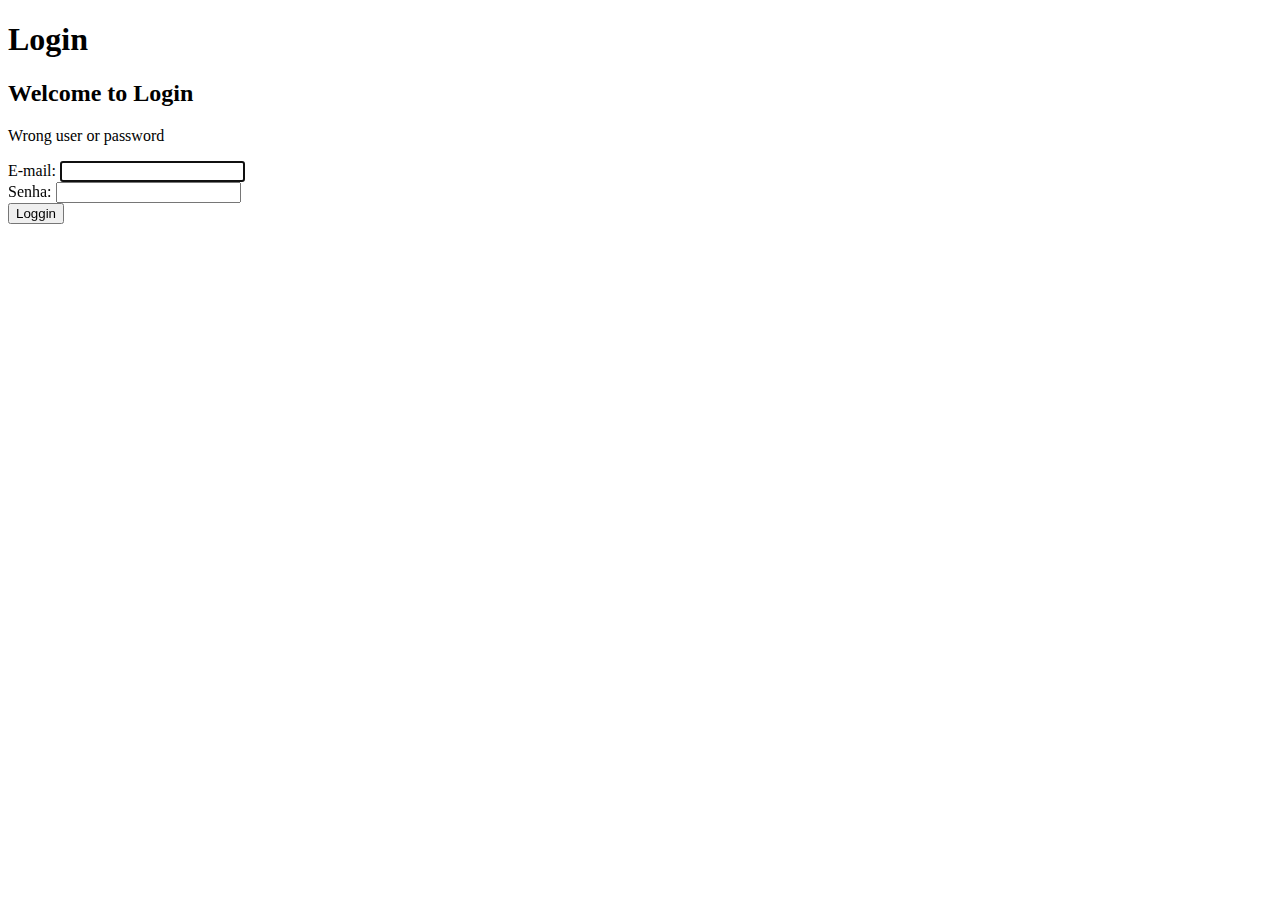
<file: src/main/resources/templates/login.html>
<!DOCTYPE html>
<html xmlns:sec="http://www.thymeleaf.org/extras/spring-security"
		xmlns:th="http://www.thymeleaf.org">
	<head>
	<title>Login</title>
	  <meta charset="UTF-8" />
	
	</head>	
	<body>
		 <h1>Login</h1>
		 
		<h2>Welcome to Login</h2>
		
		 <p th:if="${loginError}" class="error">Wrong user or password</p>
    	<form th:action="@{/login.html}" method="post">
    
      <label for="username">E-mail</label>:
      <input type="text" id="username" name="username" autofocus="autofocus" /> <br />
      
      <label for="password">Senha</label>:
      <input type="password" id="password" name="password" /> <br />
      
      <input type="submit" value="Loggin" />
    
    </form>	
	
	
	</body>
</html>
</file>
